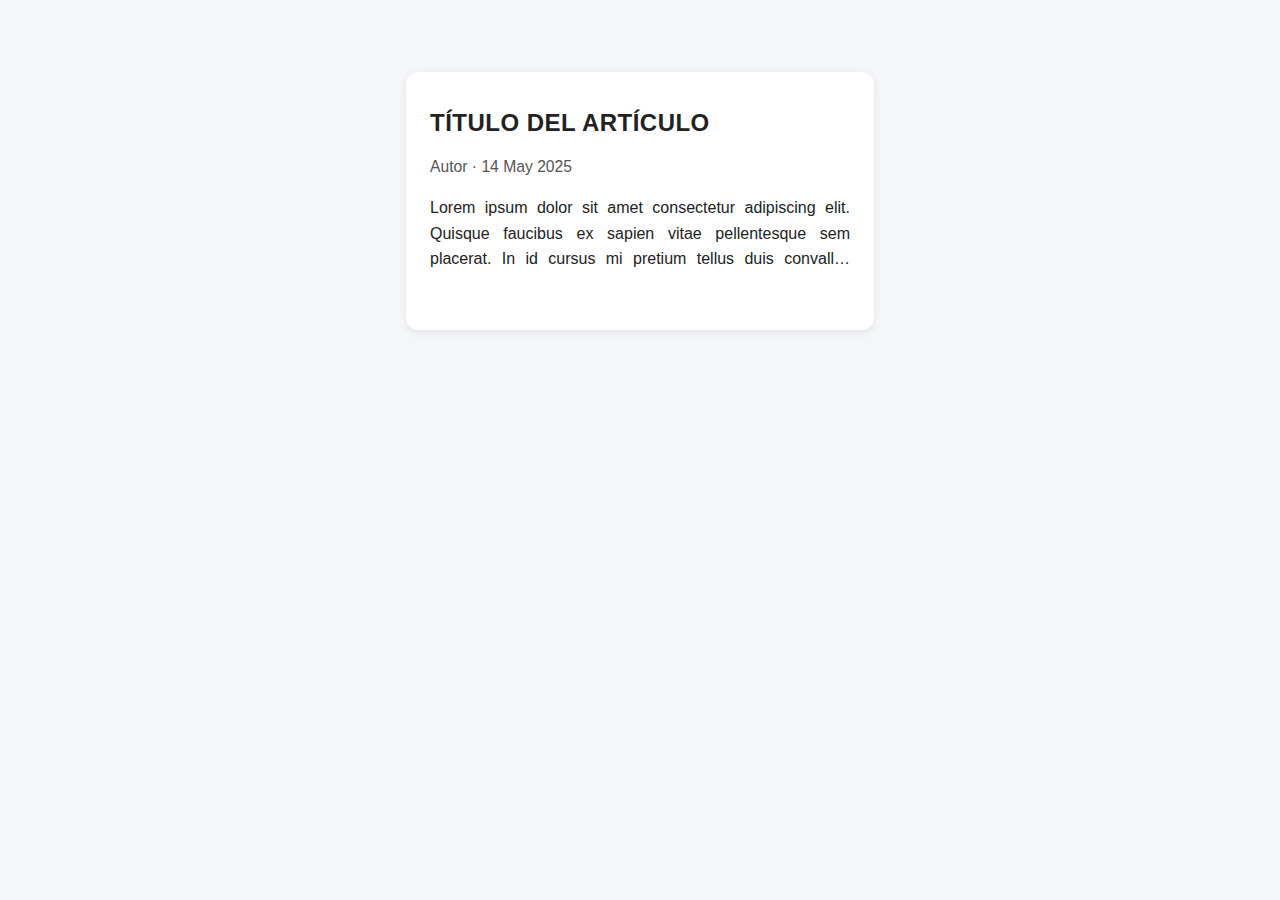
<file: 2.css/Entregable CSS/lab-typography-visual/index.html>
<!DOCTYPE html>
  <html lang="es">
  <head>
    <meta charset="UTF-8">
    <meta name="viewport" content="width=device-width, initial-scale=1.0">
    <link rel="stylesheet" href="styles.css">
    <title>Document</title>
  </head>
  <body>
    <article class="post-card">
        <h2>Título del Artículo</h2>
        <p class="meta">Autor · 14 May 2025</p>
        <p class="excerpt">
          Lorem ipsum dolor sit amet consectetur adipiscing elit. Quisque faucibus ex sapien vitae pellentesque sem placerat. In id cursus mi pretium tellus duis convallis. Tempus leo eu aenean sed diam urna tempor. Pulvinar vivamus fringilla lacus nec metus bibendum egestas. Iaculis massa nisl malesuada lacinia integer nunc posuere. Ut hendrerit semper vel class aptent taciti sociosqu. Ad litora torquent per conubia nostra inceptos himenaeos.

Lorem ipsum dolor sit amet consectetur adipiscing elit. Quisque faucibus ex sapien vitae pellentesque sem placerat. In id cursus mi pretium tellus duis convallis. Tempus leo eu aenean sed diam urna tempor. Pulvinar vivamus fringilla lacus nec metus bibendum egestas. Iaculis massa nisl malesuada lacinia integer nunc posuere. Ut hendrerit semper vel class aptent taciti sociosqu. Ad litora torquent per conubia nostra inceptos himenaeos.

Lorem ipsum dolor sit amet consectetur adipiscing elit. Quisque faucibus ex sapien vitae pellentesque sem placerat. In id cursus mi pretium tellus duis convallis. Tempus leo eu aenean sed diam urna tempor. Pulvinar vivamus fringilla lacus nec metus bibendum egestas. Iaculis massa nisl malesuada lacinia integer nunc posuere. Ut hendrerit semper vel class aptent taciti sociosqu. Ad litora torquent per conubia nostra inceptos himenaeos.

Lorem ipsum dolor sit amet consectetur adipiscing elit. Quisque faucibus ex sapien vitae pellentesque sem placerat. In id cursus mi pretium tellus duis convallis. Tempus leo eu aenean sed diam urna tempor. Pulvinar vivamus fringilla lacus nec metus bibendum egestas. Iaculis massa nisl malesuada lacinia integer nunc posuere. Ut hendrerit semper vel class aptent taciti sociosqu. Ad litora torquent per conubia nostra inceptos himenaeos.

Lorem ipsum dolor sit amet consectetur adipiscing elit. Quisque faucibus ex sapien vitae pellentesque sem placerat. In id cursus mi pretium tellus duis convallis. Tempus leo eu aenean sed diam urna tempor. Pulvinar vivamus fringilla lacus nec metus bibendum egestas. Iaculis massa nisl malesuada lacinia integer nunc posuere. Ut hendrerit semper vel class aptent taciti sociosqu. Ad litora torquent per conubia nostra inceptos himenaeos.
        </p>
        <a href="#" class="read-more">Leer más</a>
      </article>
  </body>
  </html>
</file>
<file: 2.css/Entregable CSS/lab-typography-visual/styles.css>
:root {
    --font-base: 'Segoe UI', Arial, sans-serif;
    --color-bg: #fff;
    --color-text: #222;
    --color-meta: #555;
    --color-accent: #007bff;
  }
  
  body {
    background: #f5f6fa;
    padding: 2rem;
  }
  
  .post-card {
    font-family: var(--font-base);
    font-size: 1rem;
    background: var(--color-bg);
    color: var(--color-text);
    border-radius: 12px;
    box-shadow: 0 2px 8px rgba(0,0,0,0.08);
    padding: 2rem 1.5rem 1.5rem 1.5rem;
    max-width: 420px;
    margin: 2rem auto;
    position: relative;
  }
  
  .post-card h2 {
    line-height: 1.6;
    letter-spacing: 0.02em;
    text-transform: uppercase;
    margin: 0 0 0.5em 0;
    color: var(--color-text);
  }
  
  .post-card .meta {
    line-height: 1.6;
    color: var(--color-meta);
    font-size: 0.98em;
    margin: 0 0 1em 0;
  }
  
  .post-card .excerpt {
    line-height: 1.6;
    word-spacing: 0.05em;
    text-align: justify;
    margin: 0 0 1em 0;
    color: var(--color-text);
    display: -webkit-box;
    -webkit-line-clamp: 3;
    -webkit-box-orient: vertical;
    overflow: hidden;
  }
  
  .read-more {
    visibility: hidden;
    color: var(--color-accent);
    text-decoration: none;
    font-weight: 500;
    transition: visibility 0.2s, text-decoration 0.2s;
    outline: none;
  }
  
  

  .post-card:hover .read-more,
  .read-more:focus {
    visibility: visible;
    text-decoration: underline wavy;
  }

  
  
  .read-more:focus {
    outline: 2px solid var(--color-accent);
    outline-offset: 2px;
  }
</file>
